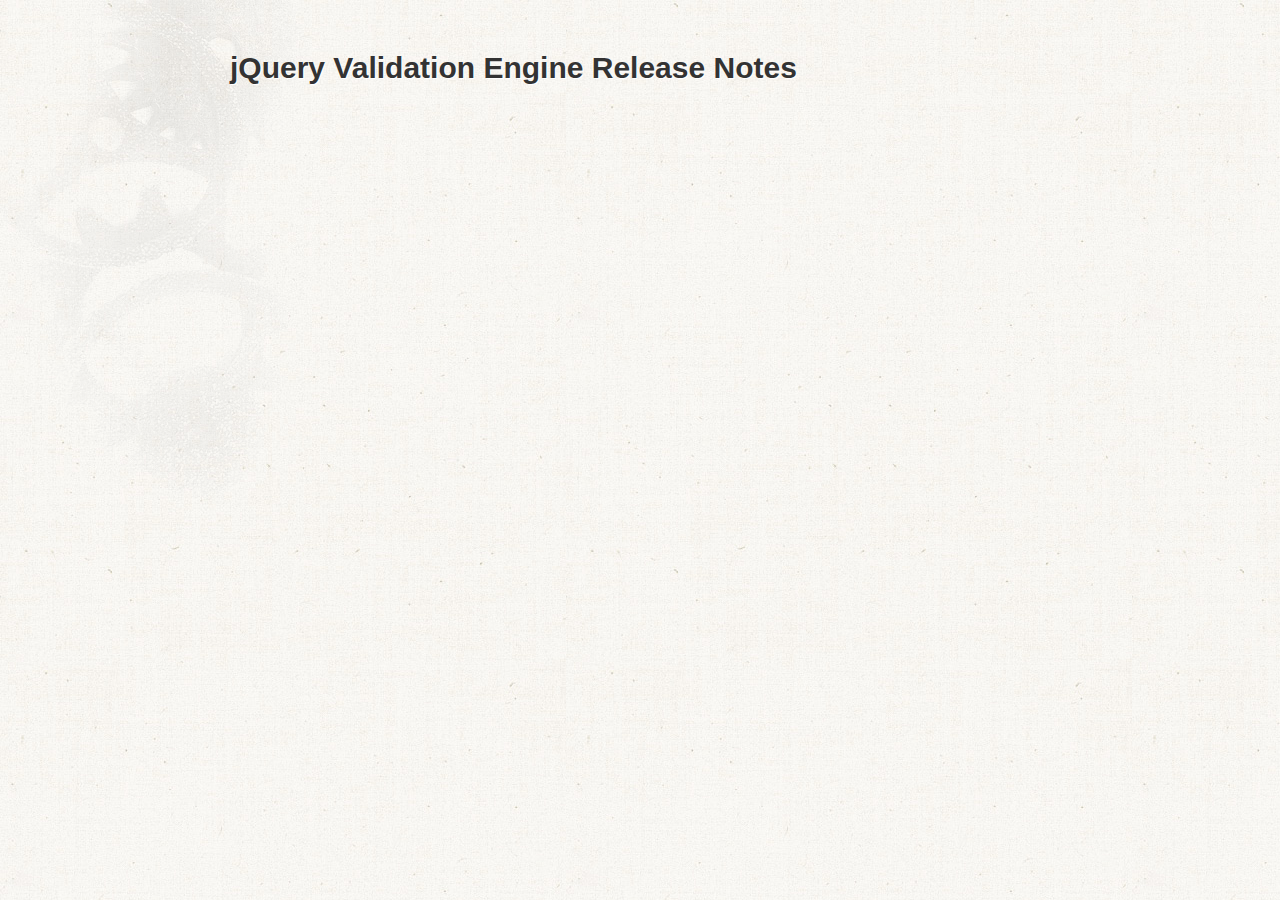
<file: bower/jQuery-Validation-Engine-master/releases.html>
<!doctype html>
<!--[if lt IE 7]> <html class="no-js ie6 oldie" lang="en"> <![endif]-->
<!--[if IE 7]>    <html class="no-js ie7 oldie" lang="en"> <![endif]-->
<!--[if IE 8]>    <html class="no-js ie8 oldie" lang="en"> <![endif]-->
<!--[if gt IE 8]><!--> <html class="no-js" lang="en"> <!--<![endif]-->
<head>
	<meta charset="utf-8">
	<meta http-equiv="X-UA-Compatible" content="IE=edge,chrome=1">
	<link rel="shortcut icon" type="image/x-icon" href="/favicon.ico" />
	<link rel="icon" type="image/x-icon" href="/favicon.ico" />
	<title>Release Notes</title>

	<link href="css/style.css" rel="stylesheet">
	<link rel="stylesheet" href="css/releasenotes.plugin.css">


	<script src="js/libs/jquery-1.7.1.min.js"></script>
	<script src="js/libs/marked.js"></script>
	<script src="js/releasenotes.js"></script>
	<script>
		$(document).ready(function() {
			$("#releaseNotesContainer").releaseNotes({
				milestonesShown			: 10,
				// If you want to show private repo
				// You need to add repo credentials in api.php
				phpApi 				: false,
					phpApiPath		: '/',
				showDescription 			: true,
				showComments 			: true,
				// Used if phpAPI is false
	     			repo		            		: 'jQuery-Validation-Engine',
	     			username       			: 'posabsolute'
			});
		});
	</script>
</head>
<body>
<div id="websiteContainer">
	<div class="containerRelease">
		<h1>jQuery Validation Engine Release Notes</h1>

		<div id="releaseNotesContainer" role="main"></div>

	</div>
</div>
</body>
</html>
</file>
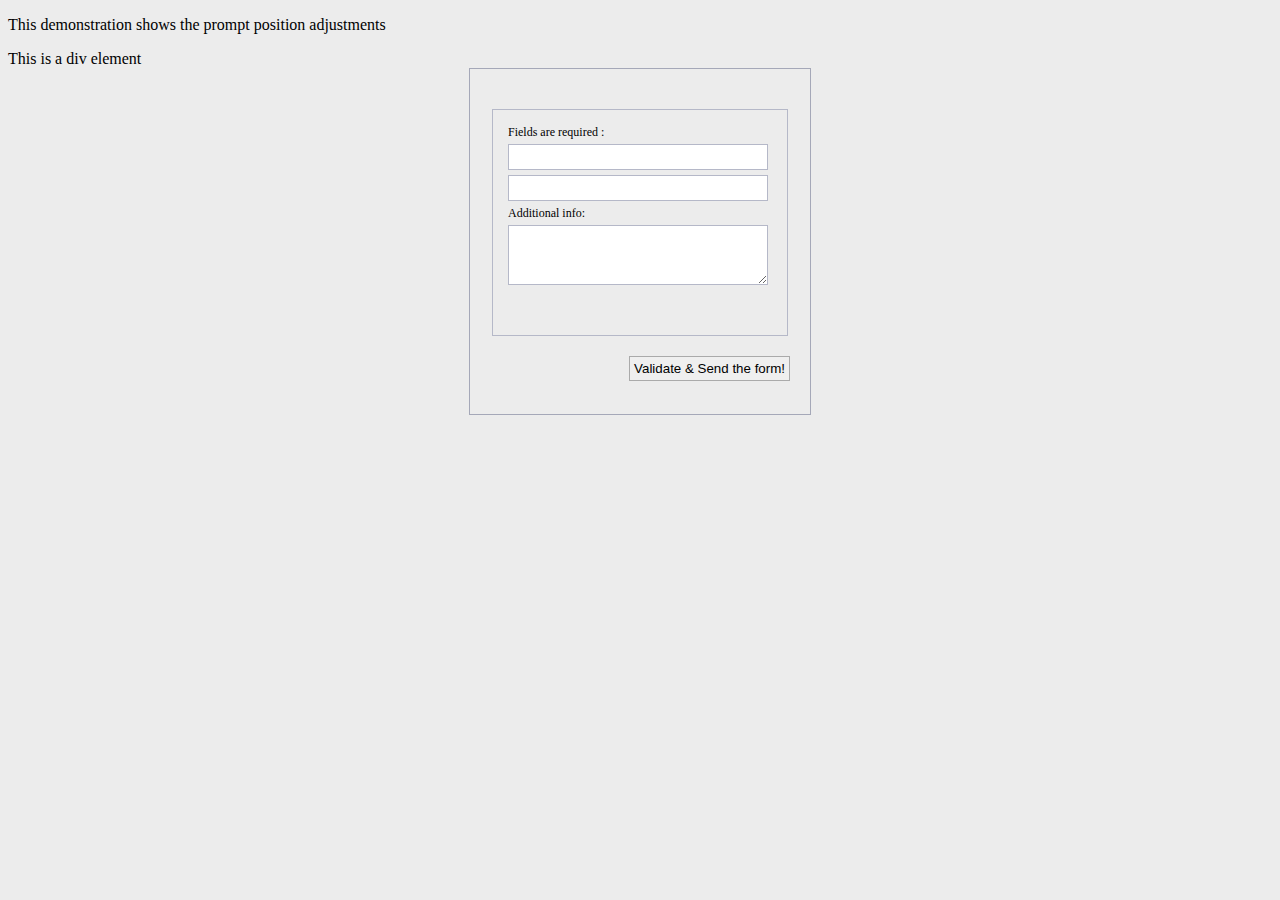
<file: bower/jQuery-Validation-Engine-master/demos/demoAdjustments.html>
<!DOCTYPE html>
<html>
<head>
	<meta http-equiv="Content-type" content="text/html; charset=utf-8" />
	<title>JQuery Validation Engine</title>
	<link rel="stylesheet" href="../css/validationEngine.jquery.css" type="text/css"/>
	<link rel="stylesheet" href="../css/template.css" type="text/css"/>
	<script src="../js/jquery-1.8.2.min.js" type="text/javascript">
	</script>
	<script src="../js/languages/jquery.validationEngine-en.js" type="text/javascript" charset="utf-8">
	</script>
	<script src="../js/jquery.validationEngine.js" type="text/javascript" charset="utf-8">
	</script>
	<script>
		jQuery(document).ready(function(){
			// binds form submission and fields to the validation engine
			jQuery("#formID").validationEngine();
		});
            
	</script>
</head>
<body>
	<p>
		This demonstration shows the prompt position adjustments
		<br/>
	</p>
	<div id="test" class="test" style="width:150px;">This is a div element</div>
	<form id="formID" class="formular" method="post" action="">
		<fieldset>
			<label>
				<span>Fields are required : </span>
				<input value="" class="validate[required] text-input" type="text" name="req" id="req" data-prompt-position="topRight:-70" />
			</label>
			<label>
				<input value="" class="validate[required] text-input" type="text" name="req2" id="req2" data-prompt-position="topRight:-30" />
			</label>
			<label>
				<span>Additional info:</span>
				<textarea class="validate[required]" id="add" style="width:250px;height:50px;"  data-prompt-position="bottomRight:-70,3"></textarea>
			</label>
			<br/>
			<br/>
		</fieldset>
		<input class="submit" type="submit" value="Validate &amp; Send the form!"/><hr/>
	</form>
</body>
</html>
</file>
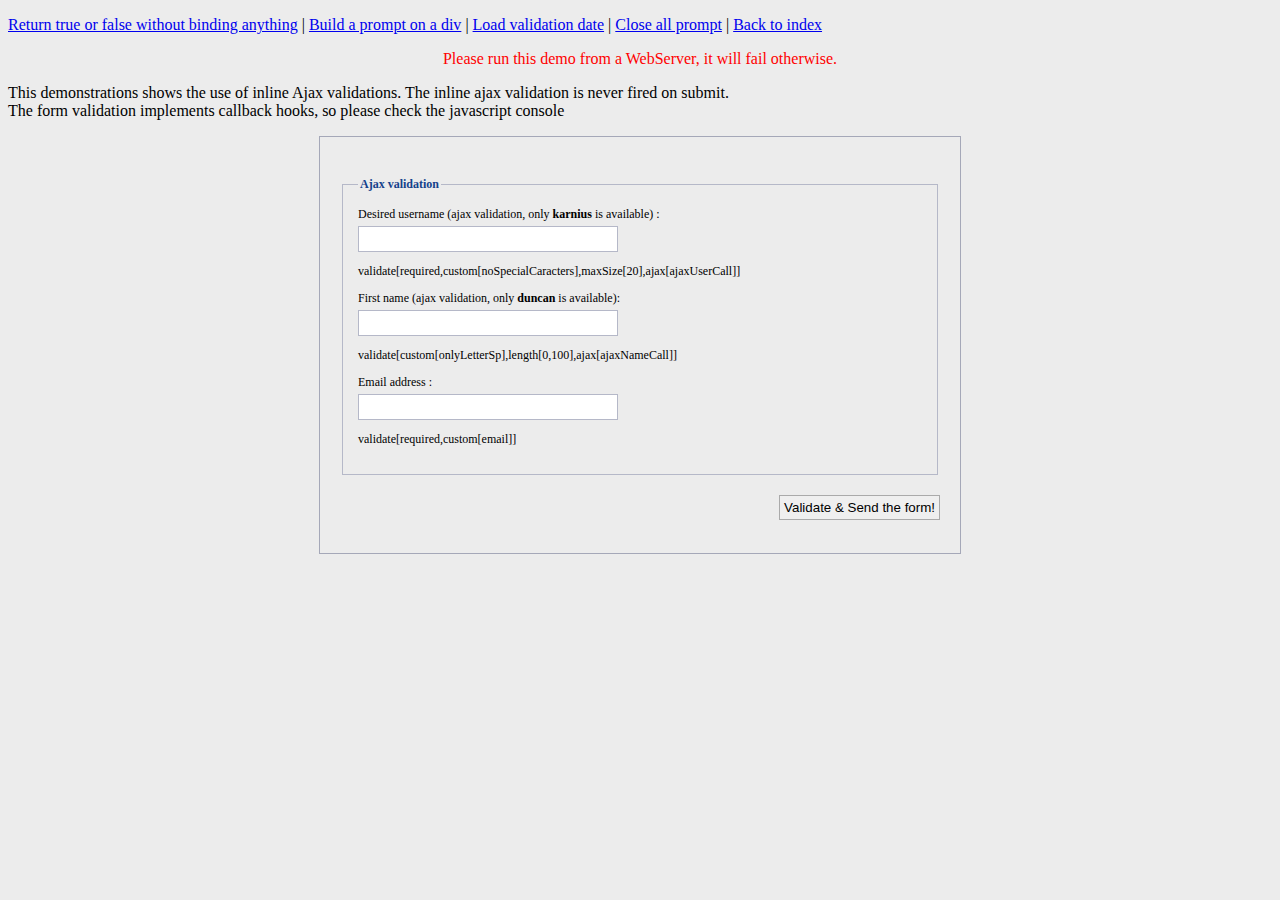
<file: bower/jQuery-Validation-Engine-master/demos/demoAjaxInlinePHP.html>
<!DOCTYPE html PUBLIC "-//W3C//DTD XHTML 1.0 Strict//EN" "http://www.w3.org/TR/xhtml1/DTD/xhtml1-strict.dtd">
<html>
<head>
	<meta http-equiv="Content-type" content="text/html; charset=utf-8" />
	<title>JQuery Validation Engine</title>
	<link rel="stylesheet" href="../css/validationEngine.jquery.css" type="text/css"/>
	<link rel="stylesheet" href="../css/template.css" type="text/css"/>
	<script src="../js/jquery-1.8.2.min.js" type="text/javascript">
	</script>
	<script src="../js/languages/jquery.validationEngine-en.js" type="text/javascript" charset="utf-8">
	</script>
	<script src="../js/jquery.validationEngine.js" type="text/javascript" charset="utf-8">
	</script>
	<script>
		jQuery(document).ready(function(){
			jQuery("#formID").validationEngine();

			$("#formID").bind("jqv.field.result", function(event, field, errorFound, prompText){ console.log(errorFound) })
		});
	</script>
</head>
<body>
	<p>
		<a href="#" onclick="alert(jQuery('#formID').validationEngine({evaluate:true}))">Return true or false without binding anything</a>
		| <a href="#" onclick="jQuery.validationEngine.buildPrompt('#formID','This is an example','error')">Build a prompt on a div</a>
		| <a href="#" onclick="jQuery.validationEngine.loadValidation('#date')">Load validation date</a>
		| <a href="#" onclick="jQuery.validationEngine.closePrompt('.formError',true)">Close all prompt</a>
		| <a href="../index.html" onclick="">Back to index</a>
	</p>    
	<p style="color:red; text-align:center">Please run this demo from a WebServer, it will fail otherwise.
	</p>
	<p>
		This demonstrations shows the use of inline Ajax validations. The inline ajax validation is never fired on submit.
		<br/>
		The form validation implements callback hooks, so please check the javascript console
	</p>
	<form id="formID" class="formular" method="post" action="" style="width:600px">
		<fieldset>
			<legend>
				Ajax validation
			</legend>
			<label>
				<span>Desired username (ajax validation, only <b>karnius</b> is available) : </span>
				<input value="" class="validate[required,custom[onlyLetterNumber],maxSize[20],ajax[ajaxUserCallPhp]] text-input" type="text" name="user" id="user" />
				<p>
					validate[required,custom[noSpecialCaracters],maxSize[20],ajax[ajaxUserCall]]
				</p>
			</label>
			<label>
				<span>First name (ajax validation, only <b>duncan</b> is available): </span>
				<input value="" class="validate[optional,custom[onlyLetterSp],maxSize[100],ajax[ajaxNameCallPhp]] text-input" type="text" name="firstname" id="firstname" />
				<p>
					validate[custom[onlyLetterSp],length[0,100],ajax[ajaxNameCall]]
				</p>
			</label>
			<label>
				<span>Email address : </span>
				<input value="" class="validate[required,custom[email]] text-input" type="text" name="email" id="email" />
				<p>
					validate[required,custom[email]]
				</p>
			</label>
		</fieldset>
		<input class="submit" type="submit" value="Validate &amp; Send the form!"/><hr/>
	</form>
</body>
</html>
</file>
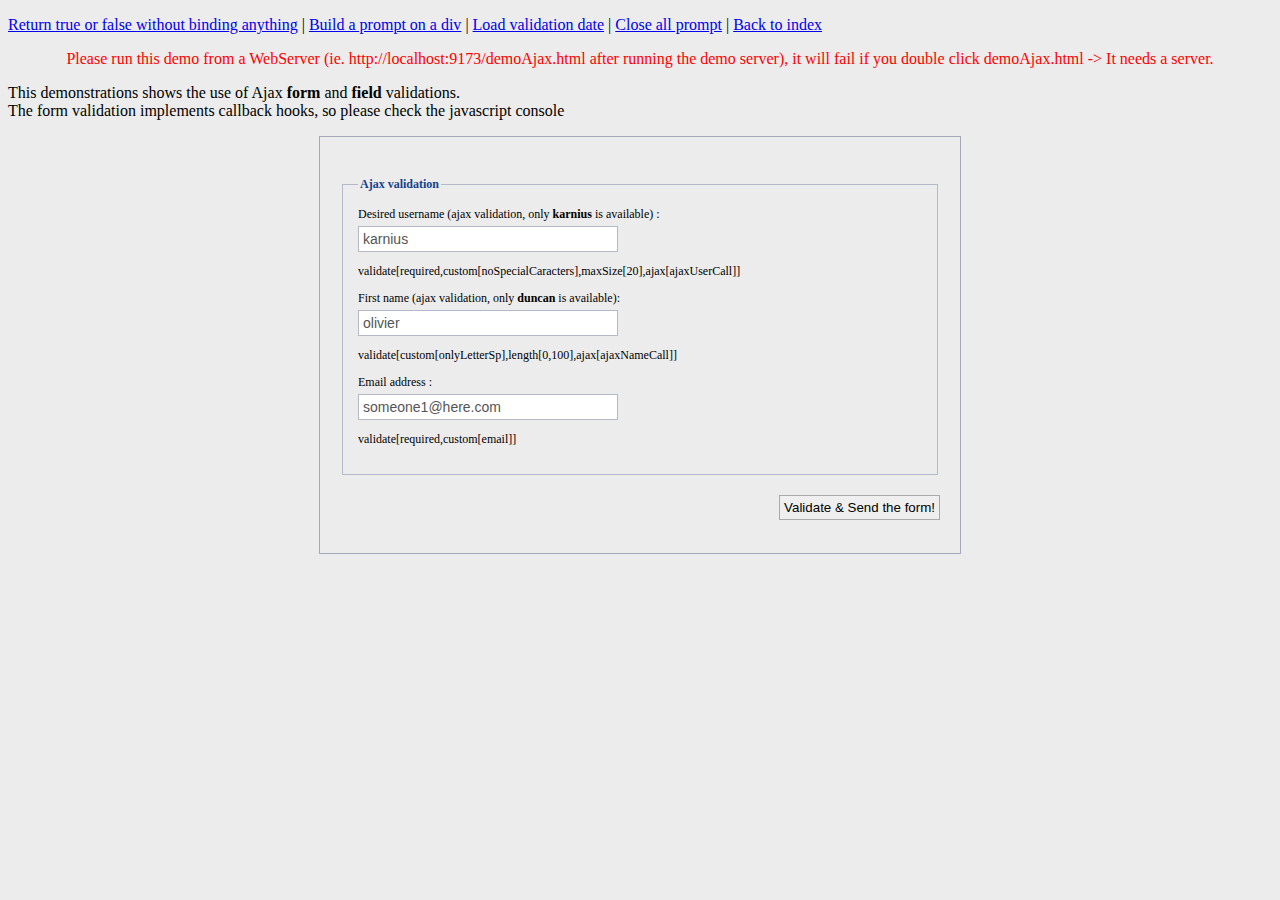
<file: bower/jQuery-Validation-Engine-master/demos/demoAjaxJAVA.html>
<!DOCTYPE html PUBLIC "-//W3C//DTD XHTML 1.0 Strict//EN" "http://www.w3.org/TR/xhtml1/DTD/xhtml1-strict.dtd">
<html>
<head>
	<meta http-equiv="Content-type" content="text/html; charset=utf-8" />
	<title>JQuery Validation Engine</title>
	<link rel="stylesheet" href="../css/validationEngine.jquery.css" type="text/css"/>
	<link rel="stylesheet" href="../css/template.css" type="text/css"/>
	<script src="../js/jquery-1.8.2.min.js" type="text/javascript">
	</script>
	<script src="../js/languages/jquery.validationEngine-en.js" type="text/javascript" charset="utf-8">
	</script>
	<script src="../js/jquery.validationEngine.js" type="text/javascript" charset="utf-8"></script>
	<script>
            
		// This method is called right before the ajax form validation request
		// it is typically used to setup some visuals ("Please wait...");
		// you may return a false to stop the request 
		function beforeCall(form, options){
			if (console) 
			console.log("Right before the AJAX form validation call");
			return true;
		}
            
		// Called once the server replies to the ajax form validation request
		function ajaxValidationCallback(status, form, json, options){
			if (console) 
			console.log(status);
                
			if (status === true) {
				alert("the form is valid!");
				// uncomment these lines to submit the form to form.action
				// form.validationEngine('detach');
				// form.submit();
				// or you may use AJAX again to submit the data
			}
		}
            
		jQuery(document).ready(function(){
			jQuery("#formID").validationEngine({
				ajaxFormValidation: true,
				onAjaxFormComplete: ajaxValidationCallback,
				onBeforeAjaxFormValidation: beforeCall
			});
		});
	</script>
</head>
<body>
	<p>
		<a href="#" onclick="alert(jQuery('#formID').validationEngine({evaluate:true}))">Return true or false without binding anything</a>
		| <a href="#" onclick="jQuery.validationEngine.buildPrompt('#formID','This is an example','error')">Build a prompt on a div</a>
		| <a href="#" onclick="jQuery.validationEngine.loadValidation('#date')">Load validation date</a>
		| <a href="#" onclick="jQuery.validationEngine.closePrompt('.formError',true)">Close all prompt</a>
		| <a href="../index.html" onclick="">Back to index</a>
	</p>    
	<p style="color:red; text-align:center">Please run this demo from a WebServer (ie. http://localhost:9173/demoAjax.html after running the demo server), it will fail if you double click demoAjax.html -> It needs a server.
	</p>
	<p>
		This demonstrations shows the use of Ajax <b>form</b>
		and <b>field</b>
		validations.
		<br/>
		The form validation implements callback hooks, so please check the javascript console
	</p>
	<form id="formID" class="formular" method="post" action="ajaxSubmitForm" style="width:600px">
		<fieldset>
			<legend>
				Ajax validation
			</legend>
			<label>
				<span>Desired username (ajax validation, only <b>karnius</b> is available) : </span>
				<input value="karnius" class="validate[required,custom[onlyLetterNumber],maxSize[20],ajax[ajaxUserCall]] text-input" type="text" name="user" id="user" />
				<p>
					validate[required,custom[noSpecialCaracters],maxSize[20],ajax[ajaxUserCall]]
				</p>
			</label>
			<label>
				<span>First name (ajax validation, only <b>duncan</b> is available): </span>
				<input value="olivier" class="validate[custom[onlyLetterSp],maxSize[100],ajax[ajaxNameCall]] text-input" type="text" name="firstname" id="firstname" />
				<p>
					validate[custom[onlyLetterSp],length[0,100],ajax[ajaxNameCall]]
				</p>
			</label>
			<label>
				<span>Email address : </span>
				<input value="someone1@here.com" class="validate[required,custom[email]] text-input" type="text" name="email" id="email" />
				<p>
					validate[required,custom[email]]
				</p>
			</label>
		</fieldset>
		<input class="submit" type="submit" value="Validate &amp; Send the form!"/><hr/>
	</form>
</body>
</html>
</file>
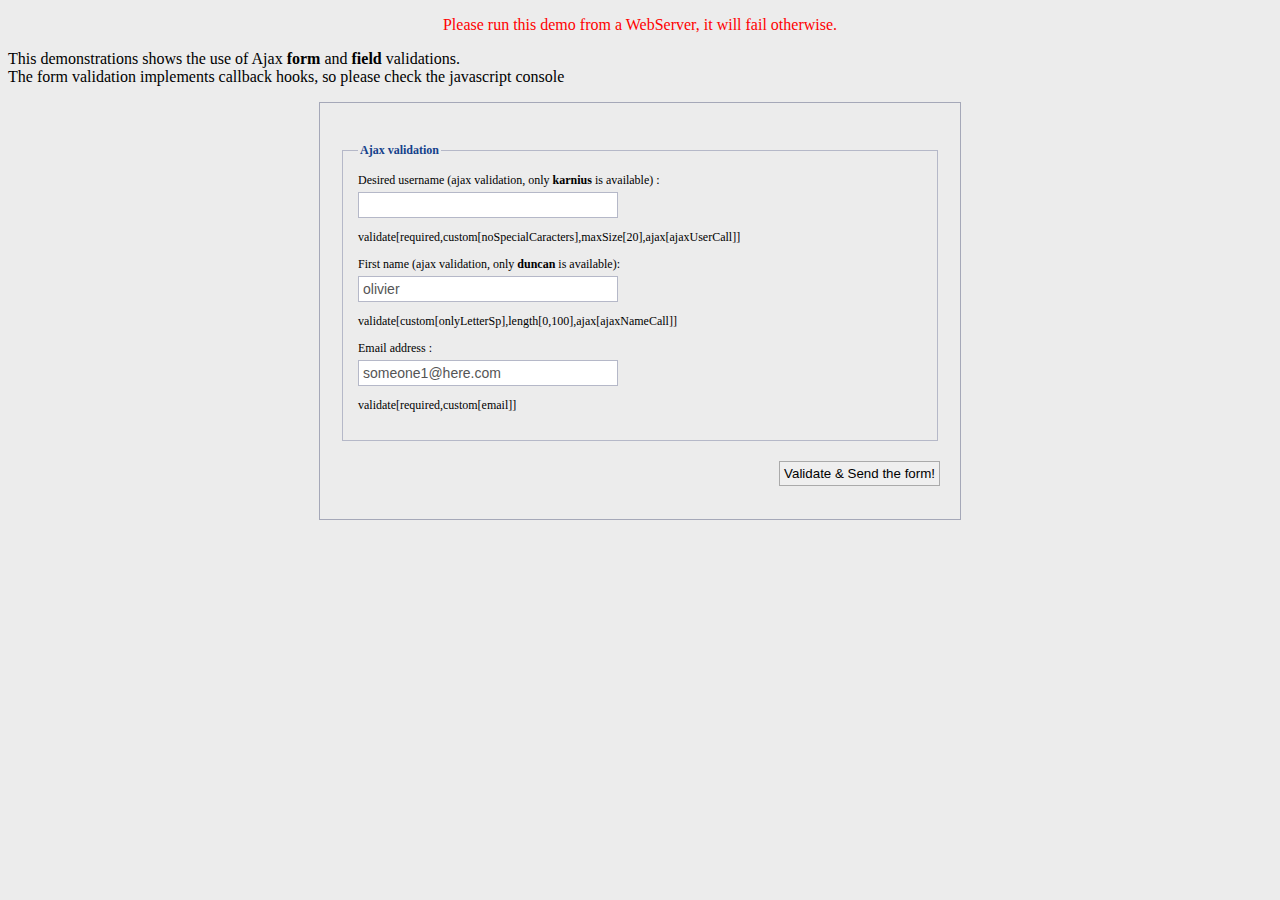
<file: bower/jQuery-Validation-Engine-master/demos/demoAjaxSubmitPHP.html>
<!DOCTYPE html PUBLIC "-//W3C//DTD XHTML 1.0 Strict//EN" "http://www.w3.org/TR/xhtml1/DTD/xhtml1-strict.dtd">
<html>
<head>
	<meta http-equiv="Content-type" content="text/html; charset=utf-8" />
	<title>JQuery Validation Engine</title>
	<link rel="stylesheet" href="../css/validationEngine.jquery.css" type="text/css"/>
	<link rel="stylesheet" href="../css/template.css" type="text/css"/>
	<script src="../js/jquery-1.8.2.min.js" type="text/javascript">
	</script>
	<script src="../js/languages/jquery.validationEngine-en.js" type="text/javascript" charset="utf-8">
	</script>
	<script src="../js/jquery.validationEngine.js" type="text/javascript" charset="utf-8">
	</script>
	<script>
            
		// This method is called right before the ajax form validation request
		// it is typically used to setup some visuals ("Please wait...");
		// you may return a false to stop the request 
		function beforeCall(form, options){
			if (window.console) 
			console.log("Right before the AJAX form validation call");
			return true;
		}
            
		// Called once the server replies to the ajax form validation request
		function ajaxValidationCallback(status, form, json, options){
			if (window.console) 
			console.log(status);
                
			if (status === true) {
				alert("the form is valid!");
				// uncomment these lines to submit the form to form.action
				// form.validationEngine('detach');
				// form.submit();
				// or you may use AJAX again to submit the data
			}
		}
            
		jQuery(document).ready(function(){
			jQuery("#formID").validationEngine({
				ajaxFormValidation: true,
				ajaxFormValidationMethod: 'post',
				onAjaxFormComplete: ajaxValidationCallback
			});
		});
	</script>
</head>
<body>  
	<p style="color:red; text-align:center">Please run this demo from a WebServer, it will fail otherwise.
	</p>
	<p>
		This demonstrations shows the use of Ajax <b>form</b>
		and <b>field</b>
		validations.
		<br/>
		The form validation implements callback hooks, so please check the javascript console
	</p>
	<form id="formID" class="formular" method="post" action="phpajax/ajaxValidateSubmit.php" style="width:600px">
		<fieldset>
			<legend>
				Ajax validation
			</legend>
			<label>
				<span>Desired username (ajax validation, only <b>karnius</b> is available) : </span>
				<input value="" class="validate[required,custom[onlyLetterNumber],maxSize[20],ajax[ajaxUserCallPhp]] text-input" type="text" name="user" id="user" />
				<p>
					validate[required,custom[noSpecialCaracters],maxSize[20],ajax[ajaxUserCall]]
				</p>
			</label>
			<label>
				<span>First name (ajax validation, only <b>duncan</b> is available): </span>
				<input value="olivier" class="validate[custom[onlyLetterSp],maxSize[100]] text-input" type="text" name="firstname" id="firstname" />
				<p>
					validate[custom[onlyLetterSp],length[0,100],ajax[ajaxNameCall]]
				</p>
			</label>
			<label>
				<span>Email address : </span>
				<input value="someone1@here.com" class="validate[required,custom[email]] text-input" type="text" name="email" id="email" />
				<p>
					validate[required,custom[email]]
				</p>
			</label>
		</fieldset>
		<input class="submit" type="submit" value="Validate &amp; Send the form!"/><hr/>
	</form>
</body>
</html>
</file>
<file: bower/jQuery-Validation-Engine-master/css/style.css>
body{
  background:url(../images/bg.jpg);
  text-shadow: 1px 1px 0px white;
  margin: 0;
  font-family: "Helvetica Neue",Helvetica,Arial,sans-serif;
  font-size: 13px;
  line-height: 18px;
  color: #333;
}

h1, h2, h3, h4, h5, h6 {
  margin: 0;
  font-family: inherit;
  font-weight: bold;
  color: inherit;
  text-rendering: optimizelegibility;
}
h1 {
  font-size: 30px;
  line-height: 36px;
  padding: 50px 0 20px;
}
#websiteContainer{
  background:url(../images/bg2.png) top left no-repeat;
  height: 529px;
}
.containerRelease{
  width:780px;
  margin-left:230px;
}
</file>
<file: bower/jQuery-Validation-Engine-master/css/releasenotes.plugin.css>
.milestoneContainer{
  padding-bottom:35px;
  margin-bottom:10px;
}
	.milestoneContainer.separator{background:url("../images/lineseparator.png") bottom center no-repeat;}
	.milestoneContainer .cursor:hover{cursor:pointer;}

h3.release {margin:0 0 2px 0;font-size:19px;}
p.dateRelease{margin:0 0 10px 0; font-size:14px;}

	.milestoneContainer  .body p{padding:5px 0; margin:0;}
	.milestoneContainer pre {
	    display: block;
	    padding: 8.5px;
	    margin: 0 0 9px;
	    font-size: 12.025px;
	    line-height: 18px;
	    background-color: whiteSmoke;
	    border: 1px solid #CCC;
	    border: 1px solid rgba(0, 0, 0, 0.15);
	    -webkit-border-radius: 4px;
	    -moz-border-radius: 4px;
	    border-radius: 4px;
	    white-space: pre;
	    white-space: pre-wrap;
	    word-break: break-all;
	    word-wrap: break-word;
	}
	.milestoneContainer code, .milestoneContainer pre {
	    padding: 0 3px 2px;
	    font-family: Menlo,Monaco,"Courier New",monospace;
	    font-size: 12px;
	    color: #333;
	    -webkit-border-radius: 3px;
	    -moz-border-radius: 3px;
	    border-radius: 3px;
	}


	/* BUTTONS */
	.milestoneContainer .btn {
	  display: inline-block;
	  text-decoration:none;
	  *display: inline;
	  /* IE7 inline-block hack */

	  *zoom: 1;
	  padding: 4px 10px 4px;
	  margin-bottom: 0;
	  font-size: 13px;
	  line-height: 18px;
	  color: #333333;
	  text-align: center;
	  text-shadow: 0 1px 1px rgba(255, 255, 255, 0.75);
	  vertical-align: middle;
	  background-color: #f5f5f5;
	  background-image: -moz-linear-gradient(top, #ffffff, #e6e6e6);
	  background-image: -ms-linear-gradient(top, #ffffff, #e6e6e6);
	  background-image: -webkit-gradient(linear, 0 0, 0 100%, from(#ffffff), to(#e6e6e6));
	  background-image: -webkit-linear-gradient(top, #ffffff, #e6e6e6);
	  background-image: -o-linear-gradient(top, #ffffff, #e6e6e6);
	  background-image: linear-gradient(top, #ffffff, #e6e6e6);
	  background-repeat: repeat-x;
	  filter: progid:DXImageTransform.Microsoft.gradient(startColorstr='#ffffff', endColorstr='#e6e6e6', GradientType=0);
	  border-color: #e6e6e6 #e6e6e6 #bfbfbf;
	  border-color: rgba(0, 0, 0, 0.1) rgba(0, 0, 0, 0.1) rgba(0, 0, 0, 0.25);
	  filter: progid:dximagetransform.microsoft.gradient(enabled=false);
	  border: 1px solid #cccccc;
	  border-bottom-color: #b3b3b3;
	  -webkit-border-radius: 4px;
	  -moz-border-radius: 4px;
	  border-radius: 4px;
	  -webkit-box-shadow: inset 0 1px 0 rgba(255, 255, 255, 0.2), 0 1px 2px rgba(0, 0, 0, 0.05);
	  -moz-box-shadow: inset 0 1px 0 rgba(255, 255, 255, 0.2), 0 1px 2px rgba(0, 0, 0, 0.05);
	  box-shadow: inset 0 1px 0 rgba(255, 255, 255, 0.2), 0 1px 2px rgba(0, 0, 0, 0.05);
	  cursor: pointer;
	  *margin-left: .3em;
	}
	.milestoneContainer .btn:hover,
	.milestoneContainer .btn:active{
	  background-color: #e6e6e6;
	}
	.milestoneContainer .btn:active,
	.milestoneContainer .btn.active {
	  background-color: #cccccc \9;
	}
	.milestoneContainer .btn:first-child {
	  *margin-left: 0;
	}
	.milestoneContainer .btn:hover {
	  color: #333333;
	  text-decoration: none;
	  background-color: #e6e6e6;
	  background-position: 0 -15px;
	  -webkit-transition: background-position 0.1s linear;
	  -moz-transition: background-position 0.1s linear;
	  -ms-transition: background-position 0.1s linear;
	  -o-transition: background-position 0.1s linear;
	  transition: background-position 0.1s linear;
	}
	.milestoneContainer .btn:focus {
	  outline: thin dotted #333;
	  outline: 5px auto -webkit-focus-ring-color;
	  outline-offset: -2px;
	}
	.milestoneContainer .btn:active {
	  background-image: none;
	  -webkit-box-shadow: inset 0 2px 4px rgba(0, 0, 0, 0.15), 0 1px 2px rgba(0, 0, 0, 0.05);
	  -moz-box-shadow: inset 0 2px 4px rgba(0, 0, 0, 0.15), 0 1px 2px rgba(0, 0, 0, 0.05);
	  box-shadow: inset 0 2px 4px rgba(0, 0, 0, 0.15), 0 1px 2px rgba(0, 0, 0, 0.05);
	  background-color: #e6e6e6;
	  background-color: #d9d9d9 \9;
	  outline: 0;
	}


	/* ISSUE DESCRIPTION */
	.milestoneContainer .date{
	    font-size:14px;
	}
	.milestoneContainer .cmeta .date {font-size:11px;}
	.milestoneContainer  .issue{
	  padding-bottom: 3px;
	  list-style-type:disc;
	  display:list-item;
	  margin-left:20px;
	}
	.milestoneContainer .issues{
	    color:#555;
	}
	.milestoneContainer .issueTitle{
	    line-height:24px;
	    font-size:13px;
	}
	.milestoneContainer .label{
	    display:inline-block;
	    font-weight:bold;
	    line-height: 13px;
	    color: white;
	    vertical-align: middle;
	    white-space: nowrap;
	    font-size:11px;
	    color:#fff;
	    text-shadow: 1px 1px 0 #444;
	    padding:3px 4px;
	    border-radius:5px;
	    margin-top: -6px;
	    margin-right:5px;
	}


	.milestoneContainer .btnComments{
	    margin:-8px 0 15px 63px ;
	}

	.milestoneContainer .hidden{display:none;}
	.milestoneContainer .content-body{
	    padding-top:10px;
	    margin-top:15px;
	    border-top:1px solid #CACACA;
	}
	.milestoneContainer .normal-comment .content-body{
	    padding-top: 0px;
	    margin-top: 0px;
	    border-top: none;
	}

	/* COMMENTS */

	.milestoneContainer .new-comments .bubble .comment { margin: 0 }
	.milestoneContainer .view-pull-request .new-comments .bubble .commit-comment { margin-top: 3px }
	.milestoneContainer .new-comments .bubble .commit-comment.thread-start { margin-top: 0 }
	.milestoneContainer .bubble .comment-form { margin: 0 }

	.milestoneContainer .avatar-bubble {
	    margin: 20px 0;
	    padding-left: 60px;
	    background: url('../images/bubble-arrow.png') 51px 20px no-repeat;
	}
	.milestoneContainer .avatar-bubble>.avatar {
	    position: relative;
	    float: left;
	    margin-left: -60px;
	}
	.bubble {
	    padding: 3px;
	    background: #eee;
	    border-radius: 3px;
	}
	.milestoneContainer .avatar-bubble .form-actions { margin-top: 10px }
	.milestoneContainer .bubble .file-box { margin-bottom: 0 }

	.milestoneContainer .avatar img { border-radius: 3px }

	.milestoneContainer .starting-comment {
	    margin: 0;
	    background: #fff;
	    padding:0px;
	    border: 1px solid #CACACA;
	    border-radius: 2px;
	}
	.milestoneContainer  .normal-comment .starting-comment{ padding:10px;}
	.milestoneContainer .starting-comment .content-title { border-bottom: none }
	.milestoneContainer .starting-comment h2.content-title {
	    margin: 0 0 -6px;
	    font-size: 20px;
	    font-weight: bold;
	}
	.milestoneContainer .starting-comment .body p.author {
	    margin: 0px 0 0;
	    color: #666;
	    font-size: 12px;
	}
	.milestoneContainer .starting-comment p.author a {
	    font-weight: bold;
	    color: #666;
	}
	.milestoneContainer .new-comments .starting-comment .body {
	    padding: 0 10px;
	    font-size: 13px;
	    background: #fff;
	}
	.milestoneContainer .comment .cmeta {
	    height: 33px;
	    padding: 0 10px;
	    border-bottom: 1px solid #CCC;
	    background-color: #F8F8F8;
	    background-image: -moz-linear-gradient(#F8F8F8,#E1E1E1);
	    background-image: -webkit-linear-gradient(#F8F8F8,#E1E1E1);
	    -ms-filter: "progid:DXImageTransform.Microsoft.gradient(startColorstr='#f8f8f8',endColorstr='#e1e1e1',GradientType=0)";
	}
	.milestoneContainer .comment .cmeta p.author {
	    margin: 0;
	    float: left;
	    max-width: 600px;
	    font-size: 12px;
	    height: 33px;
	    line-height: 33px;
	    text-shadow: 1px 1px 0 rgba(255, 255, 255, 0.7);
	    overflow: hidden;
	    white-space: nowrap;
	    text-overflow: ellipsis;
	}

	.milestoneContainer .comment .cmeta .icon {
	    display: inline-block;
	    margin-top: -2px;
	    margin-left: 0px;
	    width: 16px;
	    height: 16px;
	    vertical-align: middle;
	    background: url('../images/icons.png') 0 0 no-repeat;
	}
	.milestoneContainer .comment .cmeta p.author a {
	    color: #222;
	}

	.milestoneContainer  .comment .cmeta p.info {
	    float: right;
	    margin: 0;
	    font-size: 11px;
	    height: 33px;
	    line-height: 33px;
	}

	.milestoneContainer .comment > .body {
	    position: relative;
	    padding: 10px;
	    color: #333;
	    font-size: 12px;
	    background: #FBFBFB;
	}
</file>
<file: bower/jQuery-Validation-Engine-master/css/template.css>
body {
	background: #ececec;
}

form.formular, .validationEngineContainer {
	font-family: tahoma, verdana, "sans-serif";
	font-size: 12px;
	padding: 20px;
	border: 1px solid #A5A8B8;
	width: 300px;
	margin: 0 auto;
}
.formular fieldset {
	margin-top: 20px;
	padding: 15px;
	border: 1px solid #B5B8C8;
}

.formular legend {
	font-size: 12px;
	color: #15428B;
	font-weight: 900;
}

.formular fieldset label {
	float: none;
	text-align: inherit;
	display:block;
	width: auto;
}

.formular label span {
	color: #000;
}

.formular input,.formular select,.formular textarea {
	display: block;  /* this breaks relative positioning */
	margin-bottom: 5px;
}

.formular .text-input {
	width: 250px;
	color: #555;
	padding: 4px;
	border: 1px solid #B5B8C8;
	font-size: 14px;
	margin-top: 4px;
	background: #FFF repeat-x;
}

.formular textarea {
	width: 250px;
	height: 70px;
	color: #555;
	padding: 4px;
	border: 1px solid #B5B8C8;
	font-size: 14px;
	margin-top: 4px;
	background: #FFF repeat-x;
}

.formular .infos {
	background: #FFF;
	color: #333;
	font-size: 12px;
	padding: 10px;
	margin-bottom: 10px;
}

.formular span.checkbox, .formular .checkbox, .formular .radio {
	display: inline;
}

.formular .submit {
	
	border: 1px solid #AAA;
	padding: 4px;
	margin-top: 20px;
	float: right;
	text-decoration: none;
	cursor: pointer;
}

.formular hr {
	clear: both;
	visibility: hidden;
}

.formular .fc-error {
	width: 350px;
	color: #555;
	padding: 4px;
	border: 1px solid #B5B8C8;
	font-size: 12px;
	margin-bottom: 15px;
	background: #FFEAEA;
}

.formular input[data-prompt-position="inline"] {
	display: inline;
}

.footnote {
	font-size: 11px;
	color: #666;
	font-style: italic;
}

.prompt-target {
	border: 1px dotted #666;
	min-height: 21px;
}

.inline-prompts label>span{
	display: inline-block;
	width: 250px;
}

.inline-prompts .text-input+.formError{
	margin-left: 10px;
}

.prompt-summary .inline {
	display: block;
}
</file>
